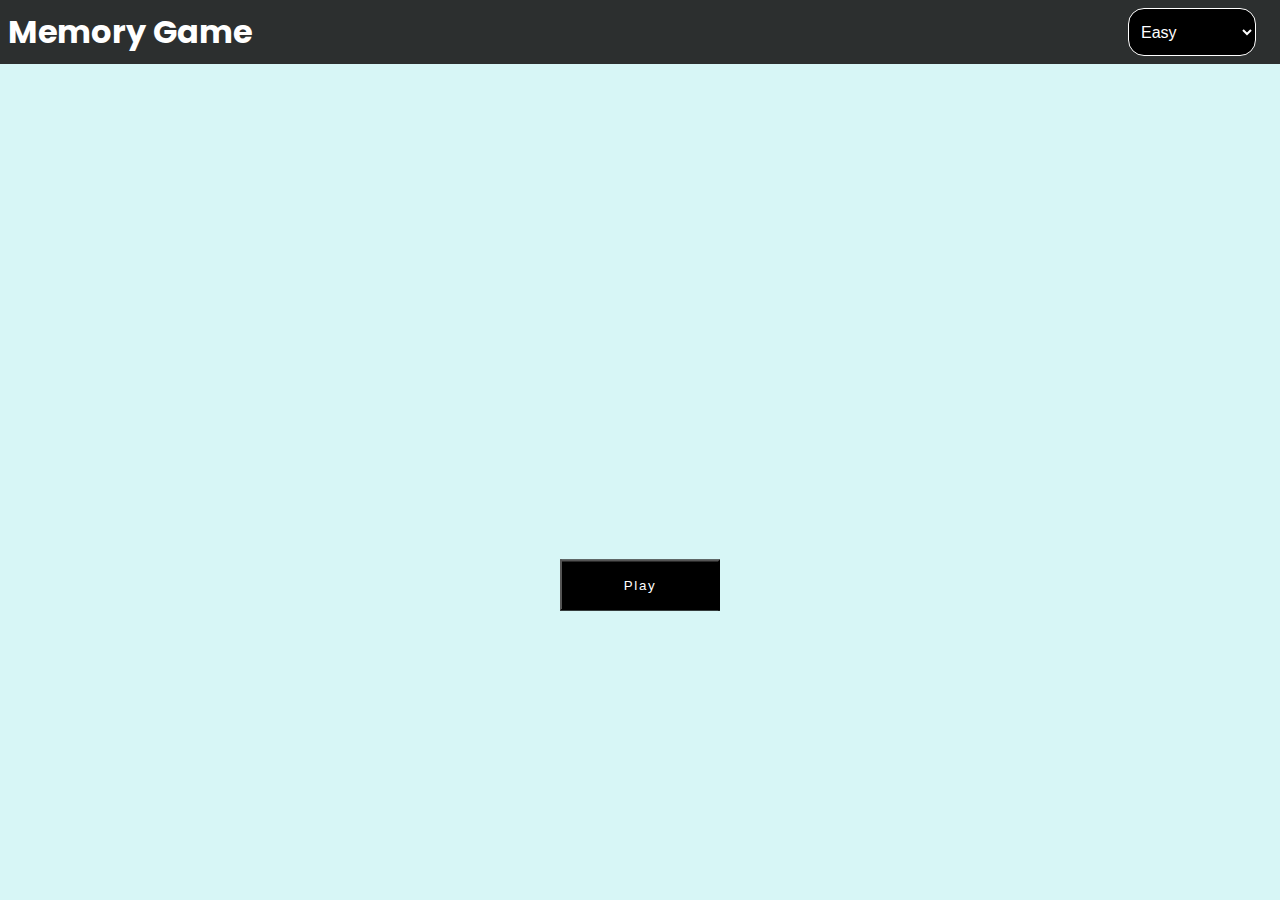
<file: memory game/index.html>
<!DOCTYPE html>
<html lang="en">
<head>
    <meta charset="UTF-8">
    <meta name="viewport" content="width=device-width, initial-scale=1.0">
    <link rel="stylesheet" href="css/styles.css">
    <title>Document</title>
</head>
<body>
    <header class="header">
        <h1>Memory Game</h1>
        <select name="levels" id="filter">
            <option value="easy">Easy</option>
            <option value="medium">Medium</option>
            <option value="hard">Hard</option>
        </select>
    </header>
    <button class="play">Play</button>
    <main class="wrapped hidden">    
        <section class="stats ">
            <div class="left">
                <div class="moves">Movimientos:0</div>
            </div>
            <div class="rigth">
                <div class="time">Tiempo</div>
                <div class="success">Aciertos:0</div>
            </div>
        </section>
        
        <section class="game-container">
        </section>
    </main>
    <p class="result hidden">Has ganado o has perdido</p>

    <script src="js/script.js"></script>
</body>
</html>
</file>
<file: memory game/css/styles.css>
@import url('https://fonts.googleapis.com/css2?family=Poppins:wght@400;600;800&display=swap');

*{
    box-sizing: border-box;
    margin: 0;
    padding: 0;
}

img{
   width: 3.5rem;
}

body{
background-color: rgb(215, 246, 246);
font-family: "Poppins", sans-serif;
}

.header{
    display: flex;
    justify-content: space-between;
    background-color: rgb(44, 47, 47);
    padding: 0.5rem;
    color: white;
}

#filter{
    margin-right: 1rem;
    width: 8rem;
    border: 1px solid white;
    border-radius: 1rem;
    background-color: black;
    color: white;
    cursor: pointer;
    padding: 0.5rem;
    font-size: 1rem;
}

.play{
    position: absolute;
    top: 65%;
    left: 50%;
    transform: translate(-50%,-50%);
    padding: 1rem;
    letter-spacing: 0.1rem;
    background-color: black;
    color: white;
    cursor: pointer;
    width: 10rem;
    z-index: 10;
}

.wrapped{
    display: flex;
    align-items: center;
    flex-direction: column;
    min-width: 360px;
    max-width: 430px;
    margin: 0 auto;
    background-color: rgb(240, 227, 208);
    margin-top: 1rem;
    padding: 1rem;
    border-radius: 1rem;
    box-shadow: 0 0 20px rgba(0, 0, 0, 0.2);
}

.stats{
    display: flex;
   font-weight: 600;
   padding-bottom: 0.5rem;
    justify-content: space-between;
    align-items: center;
    width:100%
}

.rigth{
    margin-right: 2.5rem;
}

.time{
    margin-bottom: 0.5rem;
}

.game-container {
    position: relative;
    width: 100%;
    display: grid;
    gap:0.2rem;
    grid-template-columns: repeat(4,1fr);
}

.card{
    position: relative;
    width: 100%;
    height: 80px;
    cursor: pointer;
  }

.card-before,
.card-after {
 position: absolute;
 top: 0;
 left: 0;
 right: 0;
 bottom: 0; 
 display: flex;
 justify-content: center;
 align-items: center;
 border: 4px solid black;
 transition: transform 0.6s ease-out;
 backface-visibility: hidden;

}   

.card-before {
    background-color: rgb(44, 47, 47);
    font-size: 3.5rem;
    font-weight: 600;
    transform: rotateY(0deg);
    color: white;
  }

.card-after {
    background-color: rgba(229, 219, 219, 0.849);
    transform: rotateY(180deg);
  }

  .card.flipped .card-before {
    transform: rotateY(180deg);
  }
  .card.flipped .card-after {
    transform: rotateY(0deg);
  }

  .result{
    position: absolute;
    top: 50%;
    left: 50%;
    transform: translate(-50%,-50%);
    padding: 1rem;
    letter-spacing: 0.1rem;
    background-color: white;
    color:black;
    width: 10rem;
  }

  .hidden{
    display: none;
  }


  @media (width <= 440px){
    .header{
      font-size: 0.9rem;
    }
    .card-before{
      font-size: 2.5rem;
    }
    #filter{
      width: 6rem;
    }
    .wrapped{
      min-width: 260px;
    }
    .card{
      height: 59px;
    }
    img{
      width: 2.8rem;
    }
  }
</file>
